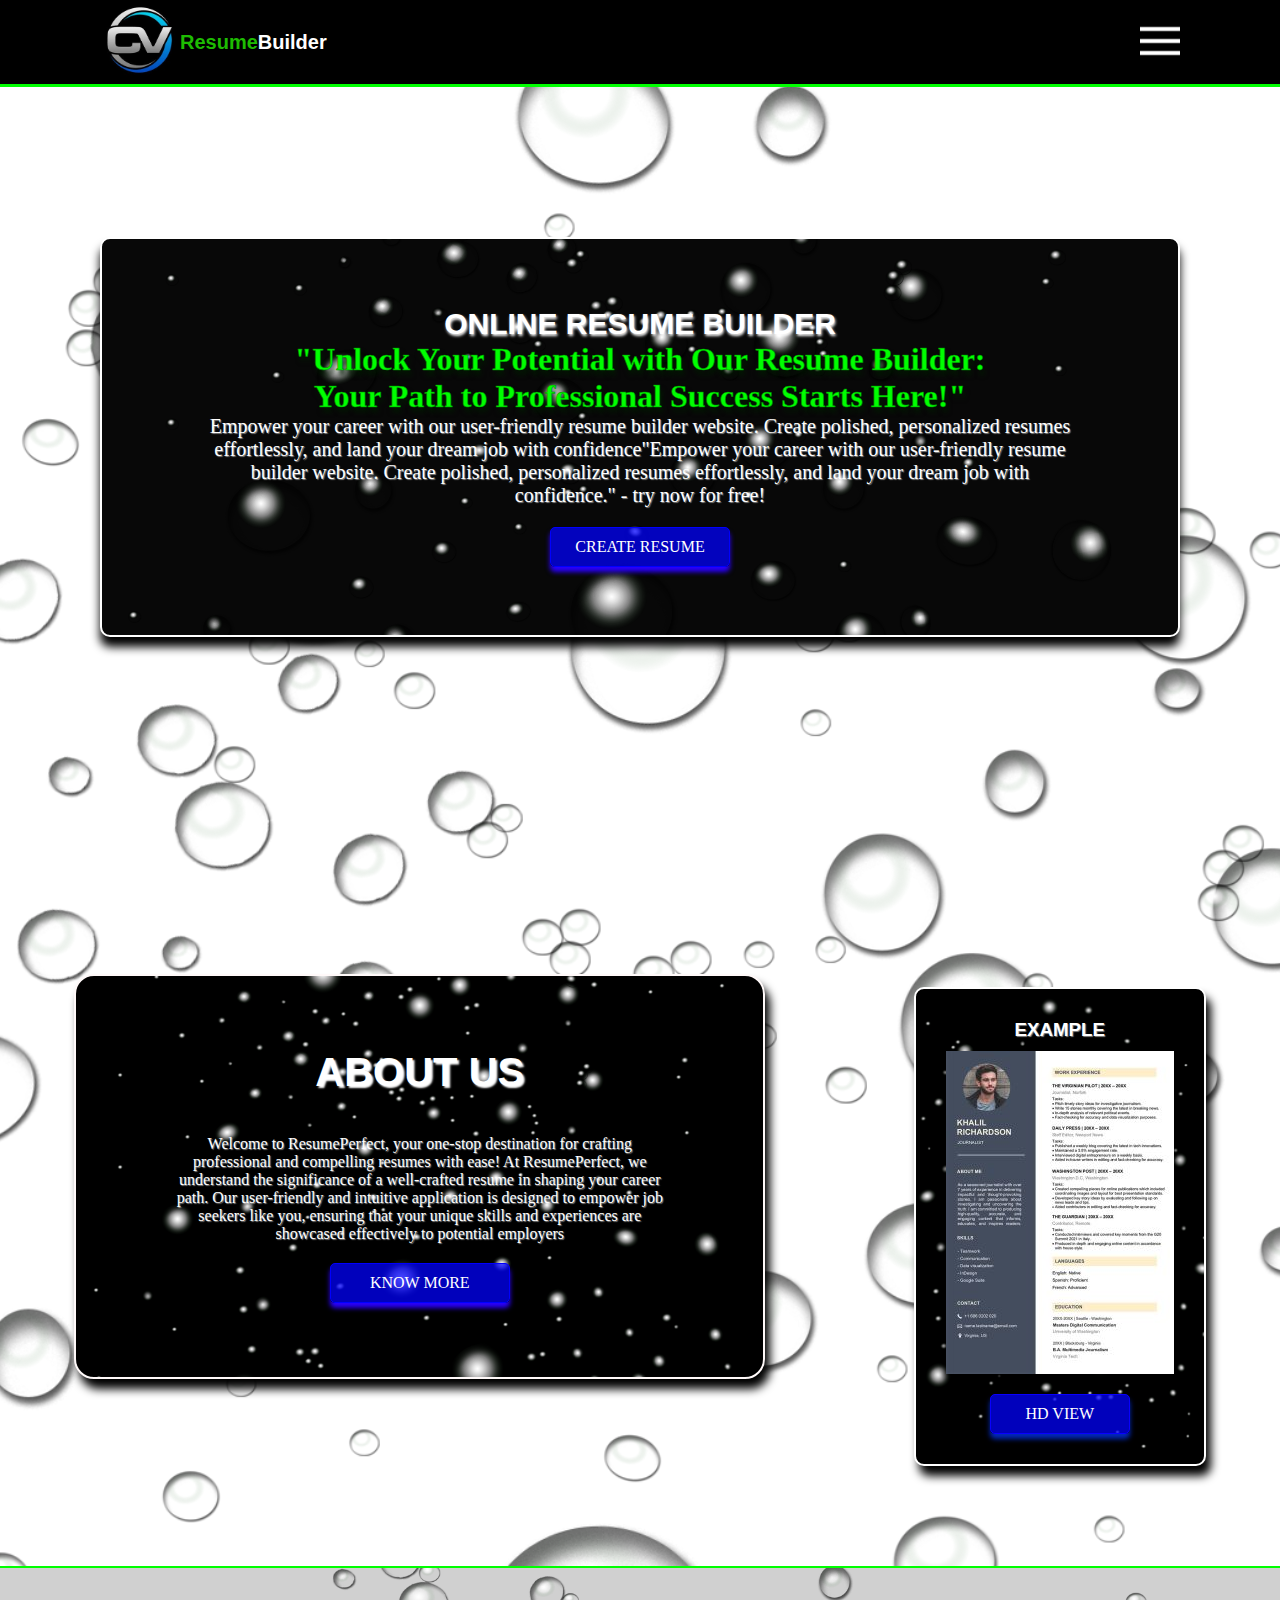
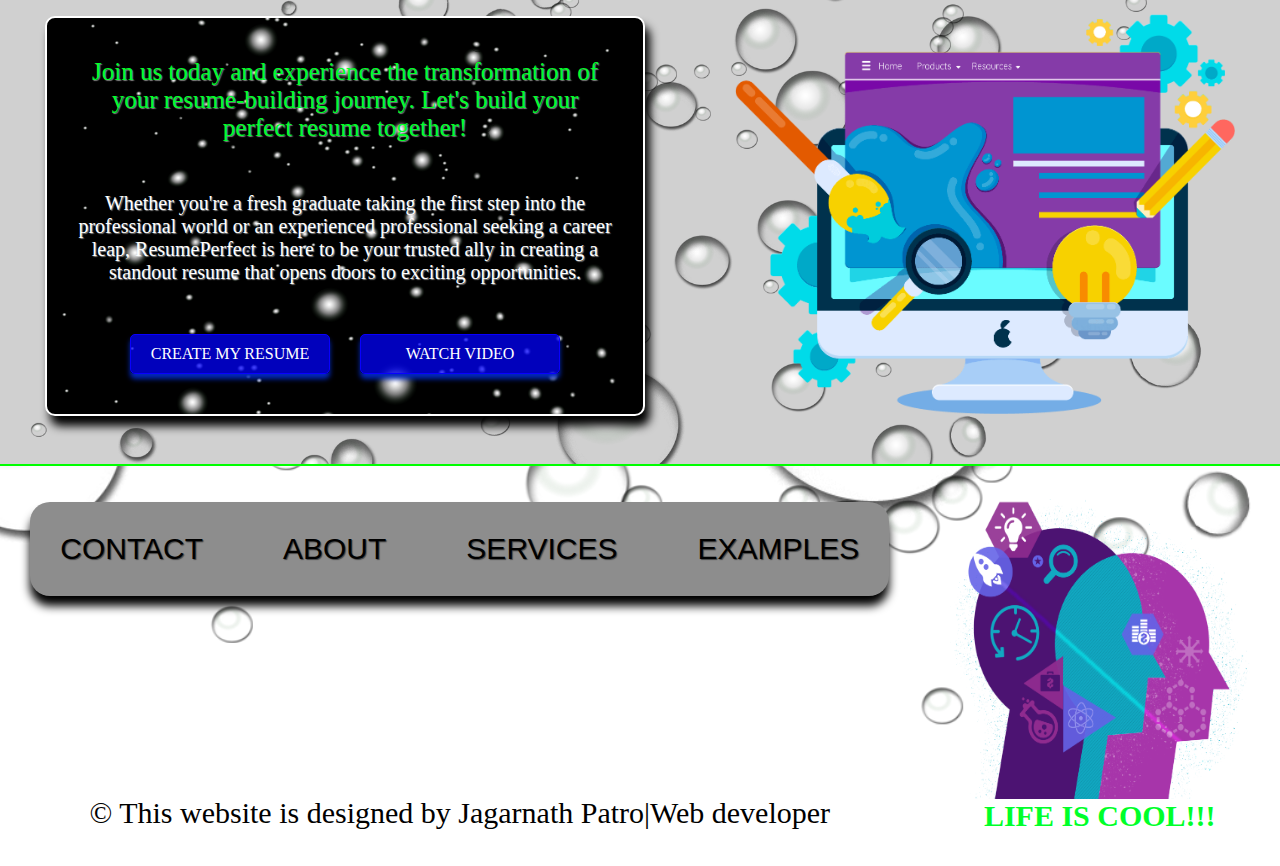
<file: index.html>
<!DOCTYPE html>
<html lang="en">

<head>
    <meta charset="UTF-8">
    <meta http-equiv="X-XU-Compatible" content="IE-edge">
    <meta name="viewport" content="width=device-width, initial-scale=1.0">
    <title>Home Page</title>
    <link rel="stylesheet" href="assets/css/style.css">
</head>

<body>
    <nav class="navbar bg-black">
        <div class="container">
            <div class="navbar-content">
                <div class="logo-container">
                    <a href="index.html" class="navbar-brand">
                        <img src="assets/images/logo.jpg" alt="logoImg">
                    </a>
                    <h3><span>Resume</span>Builder</h3>
                </div>
                <button type="button" class="navbar-toggler-btn">
                    <img src="assets/images/hamburger.png" id="imagebtn">
                    <div id="linksDiv">
                        <a href="https://example.com/link1">Link 1</a>
                        <a href="https://example.com/link2">Link 2</a>
                    </div>
                </button>
            </div>
        </div>
    </nav>
    <header class="header bg-bright" id="header">
        <div class="container">
            <div class="header-content">
                <h5>Online Resume Builder</h5>
                <h1>"Unlock Your Potential with Our Resume Builder: Your Path to Professional Success Starts Here!"</h1>
                <p>Empower your career with our user-friendly resume builder website. Create polished, personalized
                    resumes effortlessly, and land your dream job with confidence"Empower your career with our
                    user-friendly resume builder website. Create polished, personalized resumes effortlessly, and land
                    your dream job with confidence." - try now for free!</p>
                <a href="resume.html" class="create-btn">Create Resume</a>

            </div>
        </div>
    </header>
    <div class="about-section">
        <div class="about">
            <h3>About Us</h3>
            <p>Welcome to ResumePerfect, your one-stop destination for crafting professional and compelling resumes with
                ease!

                At ResumePerfect, we understand the significance of a well-crafted resume in shaping your career path.
                Our user-friendly and intuitive application is designed to empower job seekers like you, ensuring that
                your unique skills and experiences are showcased effectively to potential employers</p>
            <a href="resume.html" class="create-btn">Know More</a>
        </div>
        <div class="example">
            <h3>Example</h3>
            <img src="assets/images/MyCV.jpg" alt="">
            <a href="resume.html" class="create-btn">hd view</a>
        </div>
    </div>
    <div id="description">
        <div class="desc">
            <p class="para1">Join us today and experience the transformation of your resume-building journey. Let's
                build your
                perfect resume together!</h3>
            <p class="para2">Whether you're a fresh graduate taking the first step into the professional world or an
                experienced
                professional seeking a career leap, ResumePerfect is here to be your trusted ally in creating a standout
                resume that opens doors to exciting opportunities.</p>
            <div class="buttons">
                <a href="resume.html" class="create-btn">create my resume</a>
                <a href="resume.html" class="create-btn">watch video</a>
            </div>
        </div>
        <div class="descImg">
            <img src="assets/images/image1.png" alt="">
        </div>
    </div>
    <footer id="footer">
        <div class="links">
            <ul>
                <li>Contact</li>
                <li>About</li>
                <li>Services</li>
                <li>Examples</li>
            </ul>
            <p>&#169;
                This website is designed by Jagarnath Patro|Web developer</p>
        </div>
        <div class="smallDesc">
            <img src="/assets/images/image2.png" alt="">
            <h4>LIFE IS COOL!!!</h4>
        </div>
    </footer>
</body>

</html>
</file>
<file: assets/css/style.css>
@import url('https://fonts.googleapis.com/css2?family=Poppins:wght@100&display=swap');
*{
    margin: 0;
    padding: 0;
    box-sizing: border-box;
}
body{
    background-color:rgb(170, 170, 170) ;
    display: flex;
    flex-direction: column;
    justify-content: center;
    align-items: center;
    overflow-x: hidden;
    background: url('/assets/images/pngwing.com\ \(3\).png');
    background-size: cover;
    background-position: center;
}
/*navbar section starts here*/
.navbar{
    width: 100%;
    background-color: black;
    border-bottom: 3px solid rgb(0, 255, 0);
}
.navbar-content{
    display: flex;
    padding-left: 100px;
    padding-right: 100px;
    width: 100vw;
    flex-direction: row;
    justify-content: space-between;
    align-items: center;
}
.logo-container{
    display: flex;
    flex-direction: row;
    align-items: center;
    justify-content: center;
}
.logo-container>a{
    cursor: pointer;
}
.logo-container>h3{
    font-size: 20px;
    font-family: sans-serif;
    text-decoration: none;
    color: #ffff;
}
.logo-container>h3>span{
    color: rgb(30, 188, 2);
    font-weight: bolder;
}
.logo-container>a>img{
    height: 80px;
    width: 80px;
}
.navbar-content>button{
    background-color:transparent;
    border: transparent;
    cursor: pointer;
}
.navbar-content>button>img{
    height: 40px;
    width: 40px;
}
/*navbar section ends here*/

/*header section starts here*/
#header{
    height:800px;
    width:100%;
    background-color:transparent;
    display: flex;
    justify-content: center;
}
#header>.container{
    margin-left: 100px;
    margin-right: 100px;
    border: 2px solid rgb(255, 255, 255);
    height: 400px;
    margin-top: 150px;
    border-radius: 10px;
    box-shadow:0px 10px 10px black;
    background-color: rgb(8, 8, 8);
    display: flex;
    justify-content: center;
}
.header-content{
    display: flex;
    justify-content: center;
    flex-direction: column;
    align-items: center;
    background-image: url('/assets/images/pngwing.com\ \(3\).png');
    background-size: cover;
    background-position: center;
}
#header>.container>.header-content>h5{
    text-align: center;
    color: white;
    font-family: sans-serif;
    text-transform: uppercase;
    font-size: 30px;
    text-shadow: 1px 2px 3px rgb(255, 255, 255);
}
#header>.container>.header-content>h1{
    padding-left: 10rem;
    text-align: center;
    padding-right: 10rem;
    font-weight: bolder;
    color: rgb(0, 255, 0);
    -webkit-text-stroke: .5px green;
    text-shadow: 2px 5px 5px rgb(0, 26, 0);
}
#header>.container>.header-content>p{
    padding-left: 6rem;
    padding-right: 6rem;
    font-size: 20px;
    color: #ffff;
    text-align: center;
    text-shadow: 1px 1px 1px rgba(255, 255, 255, 0.517);
}
#header>.container>.header-content>a{
    text-align: center;
    border:1px solid blue;
    width: 180px;
    text-decoration: none;
    border-radius: 5px;
    padding: 10px;
    background-color: rgba(1, 1, 255, 0.737);
    margin-top: 20px;
    box-shadow: 0px 5px 5px rgb(43, 0, 255) ;
    color: white;
    text-transform: uppercase;
}
/* header section ends here*/

/*about section starts here*/
.about-section{
    display: flex;
    flex-direction: row;
    align-items: center;
    justify-content: space-around;
}
.about-section>.about{
    width:54%;
    height: 45vh;
    border: 2px solid rgb(255, 249, 249);
    display: flex;
    flex-direction:column;
    align-items: center;
    justify-content: center;
    border-radius: 20px;
    box-shadow: 5px 10px 10px black;
    background-color:rgb(0, 0, 0) ;
    background-image: url('/assets/images/pngwing.com\ \(3\).png');
    background-size: cover;
    background-position: center;
}
.about-section>.about>h3{
    text-transform: uppercase;
    font-size: 40px;
    margin-bottom: 40px;
    color:rgb(255, 255, 255) ;
    font-family: sans-serif;
    text-shadow: 2px 2px 2px rgb(255, 255, 255);
}
.about-section>.about>p{
    padding-left: 100px;
    padding-right: 100px;
    text-align: center;
    color: #ffff;
    text-shadow: 1px 1px 1px rgba(255, 255, 255, 0.517);
}
.about-section>.about>a{
    text-align: center;
    border:1px solid blue;
    width: 180px;
    text-decoration: none;
    border-radius: 5px;
    padding: 10px;
    background-color: rgba(1, 1, 255, 0.737);
    margin-top: 20px;
    box-shadow: 0px 5px 5px rgb(43, 0, 255) ;
    color: white;
    text-transform: uppercase;
}
.about-section>.example{
    border: 2px solid #ffffff;
    background-color: #000000;
    border-radius: 10px;
    box-shadow: 5px 10px 10px black;
    padding: 30px;
    display: flex;
    margin-top: 100px;
    flex-direction: column;
    align-items: center;
    justify-content: center;
    background-image: url('/assets/images/pngwing.com\ \(3\).png');
    background-size: cover;
    background-position: center;
}
.about-section>.example>h3{
    text-transform: uppercase;
    color: #ffff;
    text-shadow: 1px 1px 1px rgba(255, 255, 255, 0.517);
    font-family: sans-serif;
    padding-bottom: 10px;
}
.about-section>.example>img{
    box-shadow: 0px 5px 10px black;
}
.about-section>.example>a{
    text-align: center;
    border:1px solid rgb(8, 0, 255);
    width: 140px;
    text-decoration: none;
    border-radius: 5px;
    padding: 10px;
    background-color: rgba(1, 1, 255, 0.737);
    margin-top: 20px;
    box-shadow: 0px 5px 5px rgb(2, 40, 188) ;
    color: white;
    text-transform: uppercase;
}
/*about section ends here*/

/*description section starts here*/
#description{
    height: 500px;
    width: 100%;
    display: flex;
    justify-content: space-around;
    align-items: center;
    background-color: #d0d0d0;
    background-image: url('/assets/images/pngwing.com\ \(3\).png');
    background-size: cover;
    background-position: center;
    margin-top: 100px;
    border-top: 2px solid rgb(0, 255, 0);
    border-bottom: 2px solid rgb(0, 255, 0);
}
#description>.desc{
    border: 2px solid #ffffff;
    background-color: #000000;
    border-radius: 10px;
    box-shadow: 5px 10px 10px black;
    padding: 30px;
    width: 600px;
    height: 400px;
    display: flex;
    flex-direction: column;
    align-items: center;
    justify-content: center;
    background-image: url('/assets/images/pngwing.com\ \(3\).png');
    background-size: cover;
    background-position: center;
}
#description>.desc>.para1{
    font-size: 25px;
    text-align: center;
    color: #00ff2a;
    text-shadow: 1px 1px 1px rgba(255, 255, 255, 0.517);
}
#description>.desc>.para2{
    font-size: 20px;
    margin-top: 50px;
    text-align: center;
    color: #ffff;
    text-shadow: 1px 1px 1px rgba(255, 255, 255, 0.517);
}
#description>.desc>.buttons{
    display: flex;
    margin-top: 30px;
    gap:30px;
    text-align: center;
}
#description>.desc>.buttons>a{
    text-align: center;
    border:1px solid rgb(8, 0, 255);
    width: 200px;
    text-decoration: none;
    border-radius: 5px;
    padding: 10px;
    background-color: rgba(1, 1, 255, 0.737);
    margin-top: 20px;
    box-shadow: 0px 5px 5px rgb(2, 40, 188) ;
    color: white;
    text-transform: uppercase;
}
.descImg>img{
    height: 400px;
    width: 500px;
}

/* description section ends here */

/*footer section starts here*/
#footer{
    display: flex;
    flex-direction: row;
    justify-content: space-around;
    align-items:center;
    height: 400px;
    width: 100%;
}
#footer>.links{
    display: flex;
    flex-direction: column;
    align-items: center;
    justify-content: space-between;
    gap:200px;
}
#footer>.links>ul{
    display: flex;
    flex-direction: row;
    justify-content: center;
    align-items: center;
    gap:20px;
    background-color: #8d8d8d;
    border-radius: 20px;
    box-shadow: 0px 10px 10px black;
}
#footer>.links>ul>li{
    list-style: none;
    padding: 30px;
    font-size: 30px;
    text-transform: uppercase;
    font-family: sans-serif;
    text-shadow: 1px 1px 1px rgba(0, 0, 0, 0.517);
}
#footer>.links>p{
    font-size: 30px;
}
#footer>.smallDesc{
    display: flex;
    align-items: center;
    justify-content: center;
    flex-direction: column;
}
#footer>.smallDesc>img{
    height: 300px;
    width: 300px;
}
#footer>.smallDesc>h4{
    font-size: 30px;
    color: #00ff2a;
}
#linksDiv{
    display: none;
    position: absolute;
    background-color: white;
    border: 1px solid #ccc;
    padding: 10px;
}
</file>
